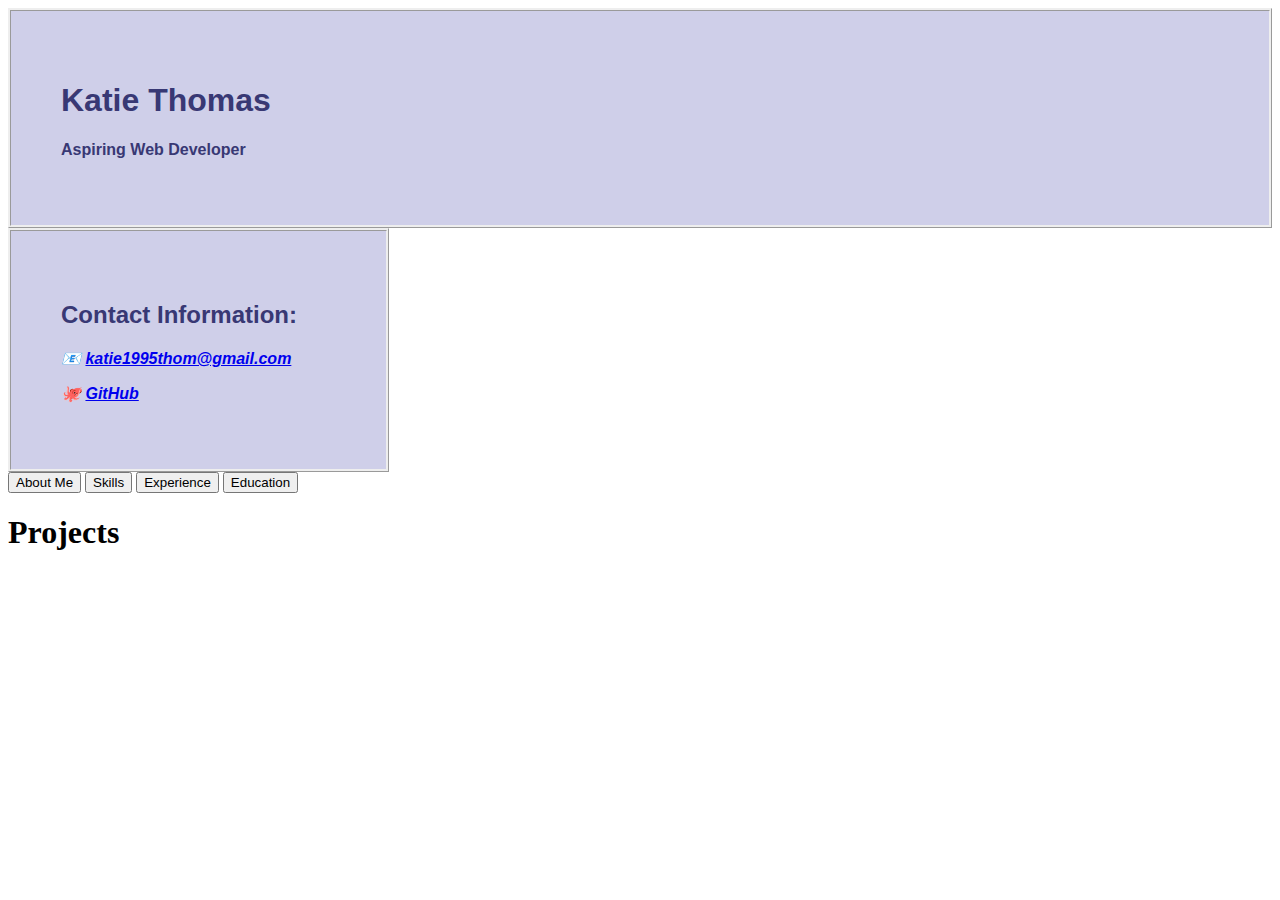
<file: index.html>
<!DOCTYPE html>
<html lang="en">
<head>
    <meta name="viewport" content="width=device-width, initial-scale=1.0"/>
    <meta name="description" content="CV of Katie Thomas, Aspiring Web Developer. View skills, experience, and contact info." />
    <meta name="author" content="Katie Thomas" />
    <title>Katie Thomas - CV</title>
    <link rel="stylesheet" href="style.css" />
</head>
<body>
   
   <header class="header">
     <div class="header-content">
        <h1>Katie Thomas</h1>          
        <p>Aspiring Web Developer</p>
     </div>
    </header>
   
    <section class="contact">
      <div class="contact-content">
         <h2>Contact Information:</h2> 
      </div>
        <address>
           <p>📧 <a href="mailto:katie1995thom@gmail.com">katie1995thom@gmail.com</a></p>
           <p>🐙 <a href="https://github.com/katie905" target="_blank" rel="noopener noreferrer">GitHub</a></p>
        </address>
    </section>

    <section>
      <div class="buttons-container">
         <button class="buttons">About Me</button>
         <button class="buttons">Skills</button>
         <button class="buttons">Experience</button>
         <button class="buttons">Education</button>
      </div>
    </section>

    <section id="popup-section" class="popup hidden"></section>

<footer>
      <div id="footer-title-container">
         <h1 id="footer-title">Projects</h1>
      </div>


</footer>
   
    
    
    
    


    <script src="script.js"></script>
</body>
</html>
</file>
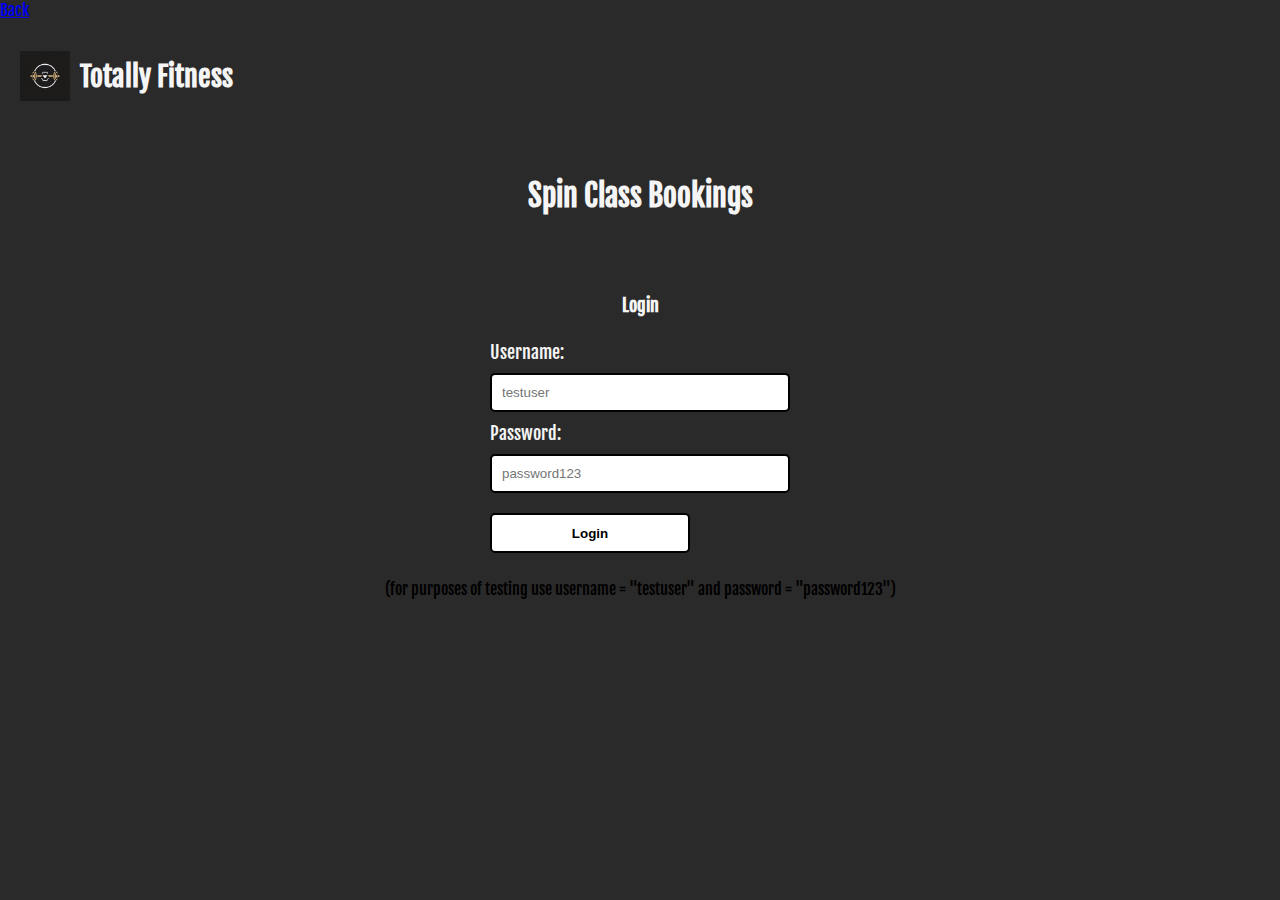
<file: bookingsystem.html>
<!DOCTYPE html>
<html lang="en">

<head>
  <meta name="viewport" content="width=device-width, initial-scale=1.0" />
  <meta name="description"
    content="CV of Katie Thomas, Aspiring Web Developer. View skills, experience, and contact info." />
  <meta name="author" content="Katie Thomas" />
  <title>Booking System</title>
  <link rel="stylesheet" href="bookingsystem.css" />
</head>

<body>

  <a href="index.html">Back</a>
  
  <div id="gym-name-container">
    <img id="logo" src="heart-7834324_1280.jpg" alt="Totally Fitness Logo" />
    <h1>Totally Fitness</h1>
  </div>

  <div id="booking-title-container">
    <h2>Spin Class Bookings</h2>
  </div>

  <div id="login-screen">
    <h2>Login</h2>
    <div id="login-error" class="hidden"></div>
    <form id="login-form">
      <label class="input-text" for="username">Username:</label>
      <input placeholder="testuser" type="text" id="username" required />

      <label class="input-text" for="password">Password:</label>
      <input placeholder="password123" type="password" id="password" required />

      <button id="btn" type="submit">Login</button>
    </form>

    <div>
      <p>(for purposes of testing use username = "testuser" and password = "password123")</p>
    </div>
  </div>

  <div id="booking-screen">
    <h2>Welcome to the Booking Dashboard!</h2>
    <p>You have successfully logged in. Start booking your classes here:</p>

    <div id="class-schedule">
      <table>
        <thead>
          <tr>
            <th>Date</th>
            <th>Time</th>
            <th>Instructor</th>
            <th>Spots Left</th>
            <th>Action</th>
          </tr>
        </thead>
        <tbody id="class-list">
        </tbody>
      </table>
    </div>

    <div id="booking-confirmation" class="hidden">
      <p>✔️ You’ve successfully booked a spin class!<br>We will send confirmation of your booking to your email address.
      </p>
    </div>

    <div id="booking-error" class="hidden">
      <p>⚠️ You have already booked this class.</p>
    </div>

    <button id="logout-btn">Logout</button>
  </div>


  <script src="bookingsystem.js"></script>

</body>

</html>
</file>
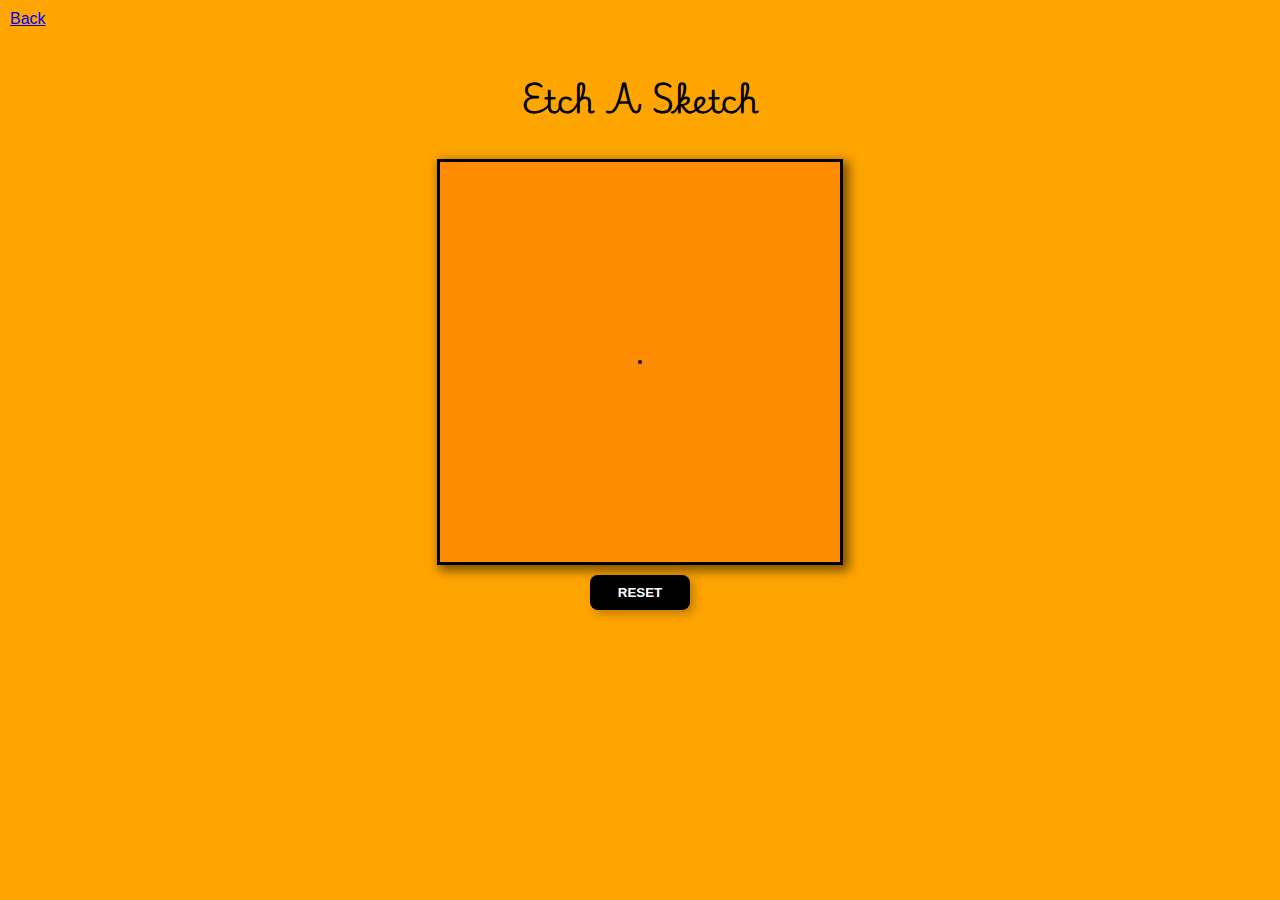
<file: etchasketch.html>
<!DOCTYPE html>
<html lang="en">

<head>
  <meta name="viewport" content="width=device-width, initial-scale=1.0" />
  <meta name="description"
    content="CV of Katie Thomas, Aspiring Web Developer. View skills, experience, and contact info." />
  <meta name="author" content="Katie Thomas" />
  <title>Etch A Sketch</title>
  <link rel="stylesheet" href="etchasketch.css" />
</head>

<body>

  <a href="index.html">Back</a>



  <div id="main-container">
    <div id="canvas-and-button">

      <div id="title">
        <h1>Etch A Sketch</h1>
      </div>

      <div id="mobile-controls">
        <button onclick="move('up')">⬆️</button><br>
        <button onclick="move('left')">⬅️</button>
        <button onclick="move('down')">⬇️</button>
        <button onclick="move('right')">➡️</button>
      </div>

      <canvas id="pad"></canvas>

      <div id="button-container">
        <button id="button">RESET</button>
      </div>
    </div>
  </div>

  <script src="etchasketch.js"></script>
</body>

</html>
</file>
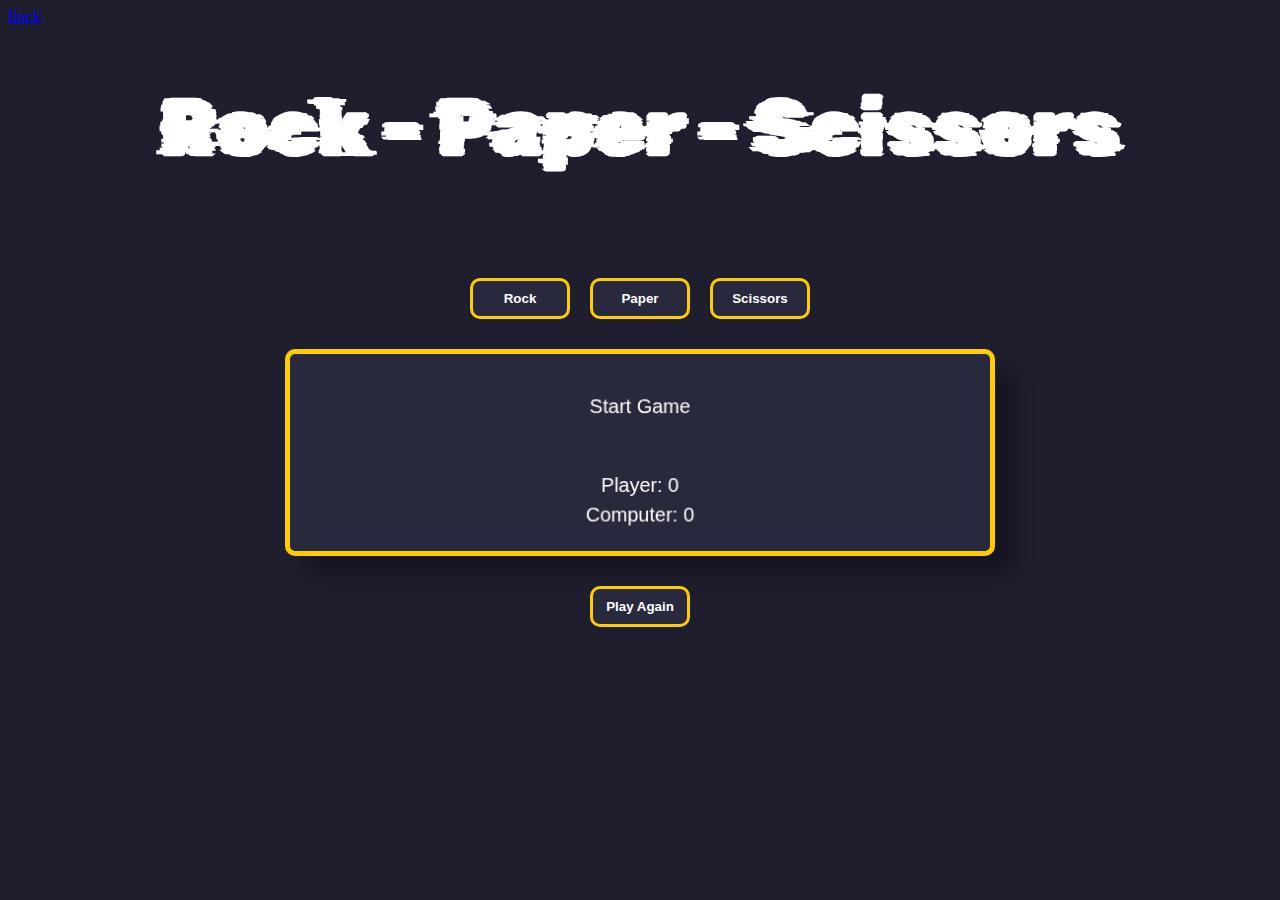
<file: rock-paper-scissors.html>
<!DOCTYPE html>
<html lang="en">
<head>
    <meta name="viewport" content="width=device-width, initial-scale=1.0"/>
    <meta name="description" content="CV of Katie Thomas, Aspiring Web Developer. View skills, experience, and contact info." />
    <meta name="author" content="Katie Thomas" />
    <title>Rock - Paper - Scissors</title>
    <link rel="stylesheet" href="rock-paper-scissors.css" />
</head>
<body>

    <a href="index.html">Back</a>

    <header>
        <div id="title">
            <h1>Rock - Paper - Scissors</h1>
        </div>
    </header>
 
    <section>
        <div class="buttons-container">
           <button class="buttons" id="rock">Rock</button>
           <button class="buttons" id="paper">Paper</button>
           <button class="buttons"id="scissors">Scissors</button>
         </div>
     </section>

     <section>
        <div>
           <canvas id="display" width="700" height="200"></canvas> 
        </div> 
        <div class="buttons-container">
           <button class="buttons" id="reset">Play Again</button>    
        </div>
     </section>
   
   <script src="rock-paper-scissors.js"></script>
</body>
</html>
</file>
<file: style.css>
.header {
    background-color: #cfcfe9;
    color: rgb(56, 56, 116);
    font-family: Verdana, Geneva, Tahoma, sans-serif;
    font-weight: bolder;
    border-style: ridge;
    padding:50px;
}
.first-container {
    display: flex;
    justify-content: center;
    align-items: center;
}
.contact {
    background-color: #cfcfe9;
    color: rgb(56, 56, 116);
    font-family: Verdana, Geneva, Tahoma, sans-serif;
    font-weight: bold;
    border-style: ridge;
    width: 275px;
    padding: 50px;
}
.second-container {
    display: flex;
    justify-content: left;
}
</file>
<file: bookingsystem.css>
@import url('https://fonts.googleapis.com/css2?family=Fjalla+One&display=swap');

body {
  background-color: rgb(43, 42, 42);
  margin: 0;
  font-family: "Fjalla One", sans-serif;
}

#gym-name-container {
  display: flex;
  align-items: center;
  flex-wrap: wrap;
  font-size: 10px;
  padding: 20px;
}

#gym-name-container h1 {
  color: whitesmoke;
  font-size: 28px;
  margin-left: 10px;
}

#logo {
  width: 50px;
  height: auto;
}

#booking-title-container {
  display: flex;
  justify-content: center;
  margin: 20px;
}

#booking-title-container h2 {
  color: whitesmoke;
  font-weight: bolder;
  font-size: 30px;
}

#login-screen {
  display: flex;
  justify-content: center;
  align-items: center;
  flex-direction: column;
  gap: 10px;
  text-align: center;
  padding: 20px;
}

#login-form {
  display: flex;
  flex-direction: column;
  gap: 10px;
  width: 100%;
  max-width: 300px;
  align-items: flex-start;
}

#login-form input {
  width: 100%;
  padding: 10px;
  border: 2px solid black;
  border-radius: 5px;
  box-sizing: border-box;
}

#login-screen h2,
.input-text {
  color: whitesmoke;
  font-size: 18px;
}

#btn,
#logout-btn {
  width: 100%;
  max-width: 200px;
  height: 40px;
  border: 2px solid black;
  border-radius: 5px;
  background-color: white;
  font-weight: bold;
  transition: background-color 0.3s ease;
  margin-top: 10px;
}

#btn:hover,
#logout-btn:hover {
  cursor: pointer;
  background-color: whitesmoke;
}

#booking-screen {
  display: none;
  text-align: center;
  padding: 20px;
}

#booking-screen h2,
#booking-screen p {
  color: whitesmoke;
  font-size: 20px;
}

#booking-confirmation,
#booking-error,
#login-error {
  margin-top: 20px;
  font-size: 18px;
  font-weight: bold;
}

#booking-confirmation {
  color: lightgreen;
}

#booking-error {
  color: orange;
}

#login-error {
  color: red;
}

#class-schedule {
  color: whitesmoke;
  margin: 40px auto;
  max-width: 100%;
  overflow-x: auto;
  font-size: 16px;
  -webkit-overflow-scrolling: touch;
}

#class-schedule table {
  width: 100%;
  border-collapse: collapse;
  background-color: white;
  color: black;
  border-radius: 8px;
  overflow: hidden;
  min-width: 600px;
}

#class-schedule th,
#class-schedule td {
  padding: 12px 15px;
  border: 1px solid #ccc;
  text-align: center;
}

#class-schedule th {
  background-color: #555;
  color: white;
}

#class-schedule button {
  padding: 6px 12px;
  border: none;
  border-radius: 4px;
  background-color: #28a745;
  color: white;
  cursor: pointer;
  transition: background-color 0.3s;
}

#class-schedule button:hover {
  background-color: #218838;
}

#class-schedule button:disabled {
  background-color: gray;
  cursor: not-allowed;
}

.hidden {
  display: none;
}

@media (max-width: 768px) {
  #class-schedule {
    overflow-x: auto;
    -webkit-overflow-scrolling: touch;
  }

  #class-schedule table {
    min-width: 0;
    width: 100%;
    border: none;
    border-radius: 0;
  }

  #class-schedule thead {
    display: none;
  }

  #class-schedule tr {
    display: block;
    margin-bottom: 20px;
    background: white;
    padding: 15px 15px 10px 15px;
    border-radius: 8px;
    box-sizing: border-box;
  }

  #class-schedule td {
    display: block;
    padding: 8px 8px 8px 120px;
    position: relative;
    border: none;
    border-bottom: 1px solid #ccc;
    text-align: left;
    font-size: 15px;
    white-space: normal;
    word-wrap: break-word;
  }

  #class-schedule td:last-child {
    border-bottom: none;
  }

  #class-schedule td::before {
    content: attr(data-label);
    position: absolute;
    left: 15px;
    top: 8px;
    font-weight: 600;
    color: #555;
    font-size: 13px;
    white-space: nowrap;
    text-transform: uppercase;
    letter-spacing: 0.03em;
  }

  #class-schedule button {
    width: 100%;
    padding: 12px;
    font-size: 16px;
    border-radius: 5px;
    margin-top: 10px;
  }

  #gym-name-container h1 {
    font-size: 22px;
  }

  #booking-title-container h2 {
    font-size: 22px;
    text-align: center;
  }

  #booking-screen {
    padding: 10px 15px;
  }

  #btn,
  #logout-btn {
    width: 100%;
    max-width: 100%;
  }
}
</file>
<file: etchasketch.css>
@import url('https://fonts.googleapis.com/css2?family=Playwrite+HU:wght@100..400&display=swap');

body {
  box-sizing: border-box;
  padding: 10px;
  margin: 0;
  background-color: orange;
  font-family: sans-serif;
}

h1 {
  font-family: "Playwrite HU", cursive;
}

#title {
  text-align: center;
  margin-bottom: 10px;
}

#main-container {
  display: flex;
  justify-content: center;
  align-items: flex-start;
  margin-top: 20px;
}

#canvas-and-button {
  display: flex;
  flex-direction: column;
  align-items: center;
}

#pad {
  border: solid black;
  background-color: darkorange;
  box-shadow: 4px 4px 10px 2px rgba(0, 0, 0, 0.5);
  width: 90vw;
  height: 90vw;
  max-width: 400px;
  max-height: 400px;
}

#button-container {
  margin-top: 10px;
}

#button {
  padding: 10px;
  width: 100px;
  border-radius: 8px;
  font-weight: bolder;
  background-color: black;
  color: white;
  border: none;
  box-shadow: 4px 4px 10px rgba(0, 0, 0, 0.25);
  transition: background-color 0.3s ease-in-out;
}

#button:hover,
#mobile-controls button:hover {
  cursor: pointer;
  background-color: darkorange;
}

#mobile-controls {
  display: none;
  text-align: center;
  margin-top: 10px;
}

#mobile-controls button {
  padding: 12px 20px;
  font-size: 1.5rem;
  margin: 5px;
  border-radius: 8px;
  background-color: black;
  color: white;
  border: none;
  box-shadow: 2px 2px 6px rgba(0, 0, 0, 0.3);
  min-width: 44px;
  min-height: 44px;
}

@media (max-width: 768px) {
  #main-container {
    flex-direction: column;
    align-items: center;
  }

  .buttons-container,
  .footer-link-container {
    flex-direction: column;
    align-items: center;
  }

  .buttons,
  .footer-buttons {
    width: 90%;
    margin: 10px 0;
    font-size: 1.1rem;
  }

  h1,
  h2,
  p {
    text-align: center;
  }

  #mobile-controls {
    display: block;
  }
}
</file>
<file: rock-paper-scissors.css>
@import url('https://fonts.googleapis.com/css2?family=Rubik+Glitch&display=swap');

body{
    background-color: #1e1e2f;
}
#title {
    display: flex;
    justify-content: center;
    margin-bottom: 50px;
}
#title h1 {
    font-family: 'Rubik Glitch', cursive;
    font-size: 80px;
    color: #ffffff;
}
.buttons-container {
    display: flex;
    justify-content: center;
    flex-direction: row;
    gap: 20px;
    margin-bottom: 30px;
    margin-top: 30px;
}
.buttons {
    padding: 10px;
    width: 30vw;
    max-width: 100px;
    border-radius: 10px;
    border: 3px solid #ffcc00;
    background-color: #29293d;
    font-family: Arial, Helvetica, sans-serif;
    font-weight: bold;
    color: #ffffff;
    transition: 0.1s ease, transform 0.2s ease;
}
.buttons:hover {
    cursor: pointer;
    background-color: #ffcc00;
    color: #ffffff;
}
#display {
    border: 5px solid #ffcc00;
    box-shadow: 20px 20px 20px rgba(0, 0, 0, 0.3);
    border-radius: 10px;
    background-color: #29293d;
    display: block;
    margin: 20px auto;
     width: 90%;
    max-width: 700px;
    height: auto;
}
@media (max-width: 600px) {
    #title h1 {
        font-size: 40px;
    }
    .buttons {
        width: 80px;
        padding: 8px;
        font-size: 14px;
    }
}
</file>
